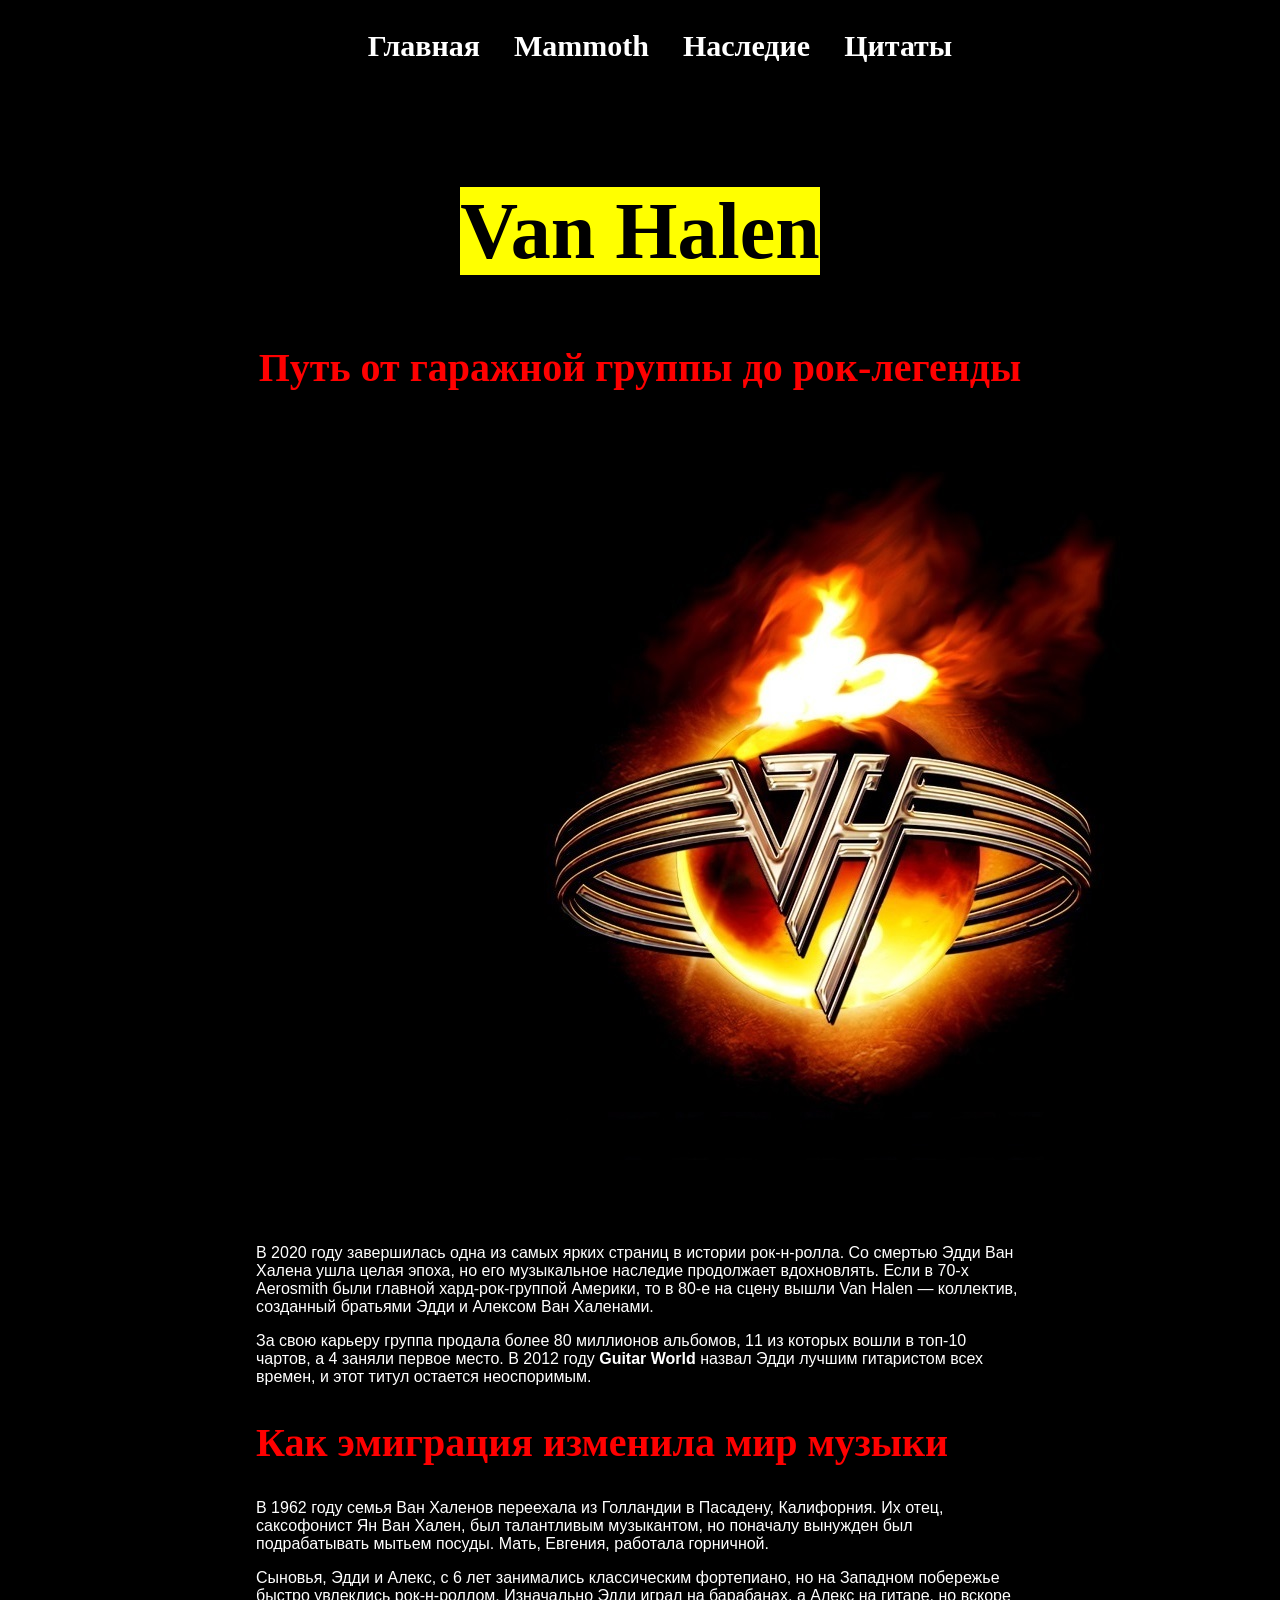
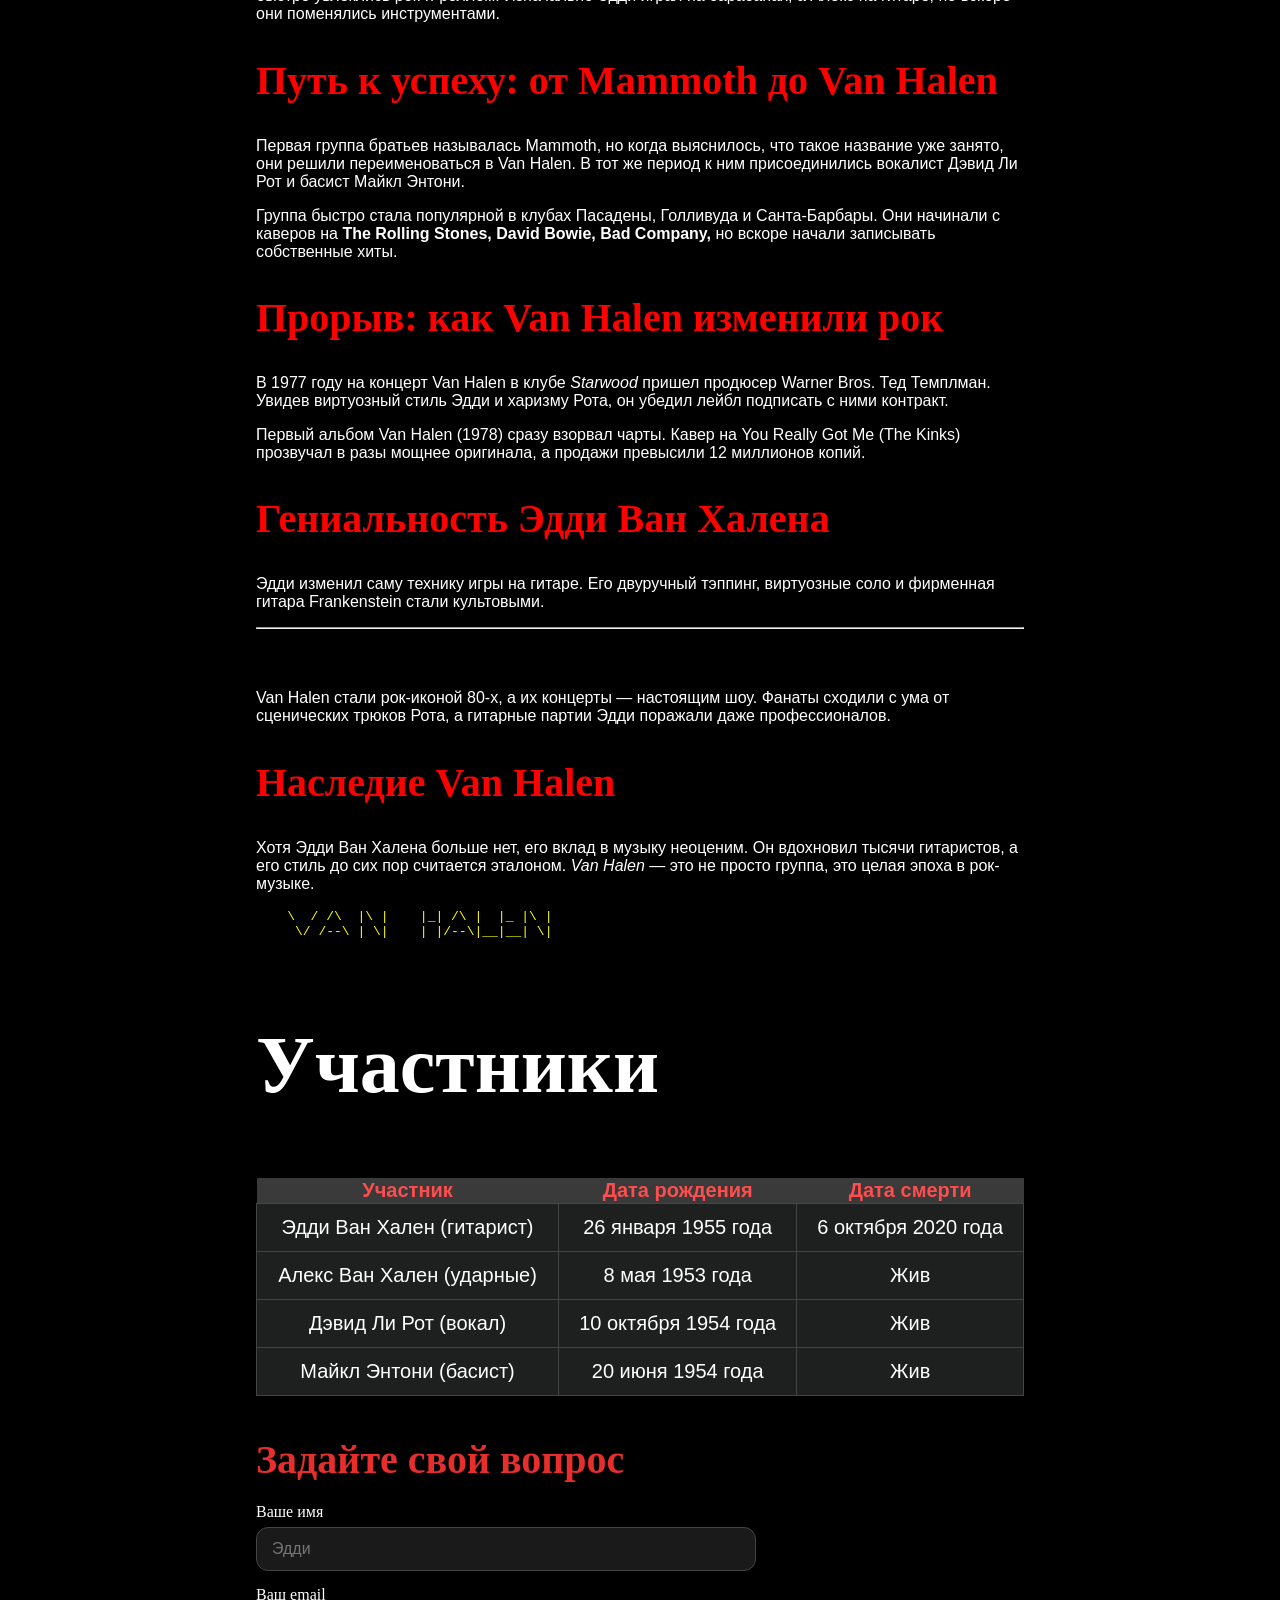
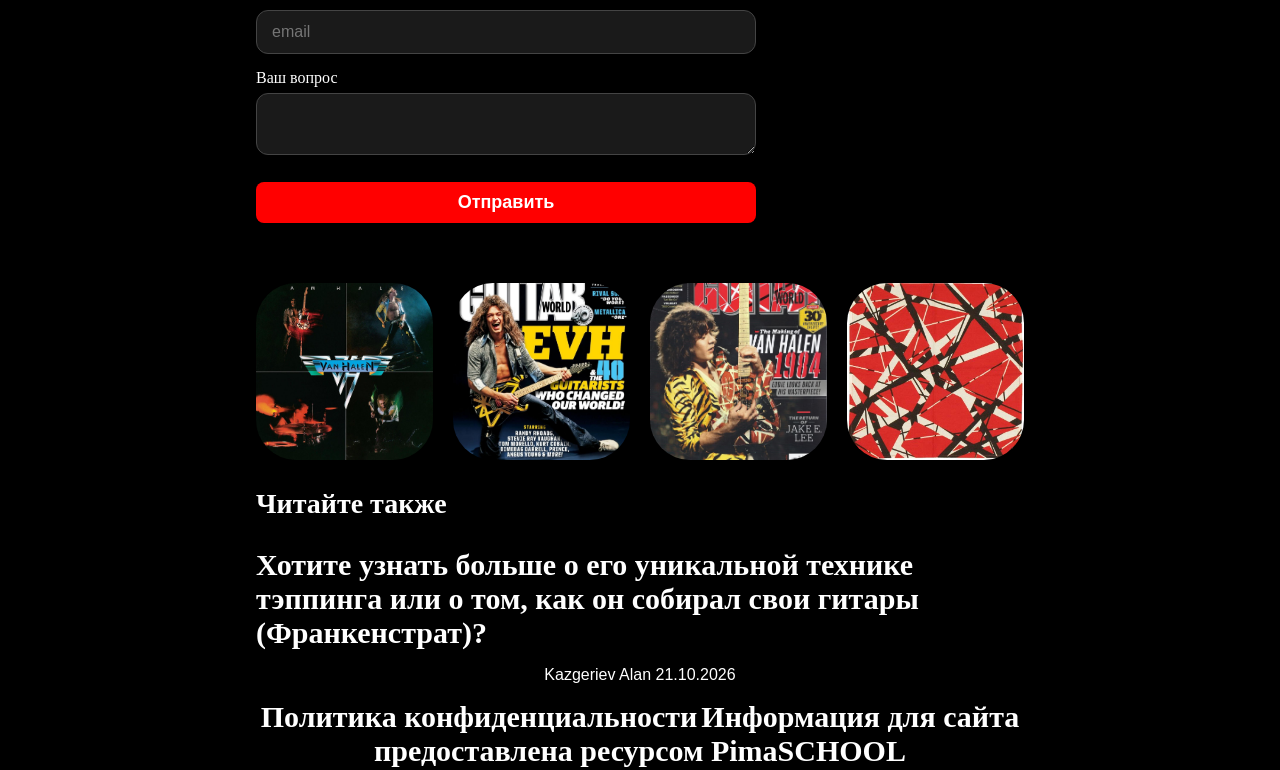
<file: index.html>
<!DOCTYPE html>
<html lang="ru">
<head>
    <meta charset="UTF-8">
    <link rel="stylesheet" href="CSS.css">
    <title>Van Halen</title>
</head>
<body>
<header>
        
        <div class="header">
            <nav>
                <a href="index.html">Главная</a>
                <a href="van.html">Mammoth</a>
                <a href="heritage.html">Наследие</a>
                <a href="quote.html">Цитаты</a>
            </nav>
        </div>
    </header>

<main>
    <section>
        <h1 style="text-align: center;"><mark>Van Halen</mark></h1>
        <div style="text-align: center;">
        <h2 id="home">Путь от гаражной группы до рок-легенды</h2>
        <img src="Van-Halen-wallpaper.jpg" alt="Logo"> 
        </div>
        <p>В 2020 году завершилась одна из самых ярких страниц в истории рок-н-ролла. Со смертью Эдди Ван Халена ушла целая эпоха, но его музыкальное наследие продолжает вдохновлять. Если в 70-х Aerosmith были главной хард-рок-группой Америки, то в 80-е на сцену вышли Van Halen — коллектив, созданный братьями Эдди и Алексом Ван Халенами.</p>
        <p>За свою карьеру группа продала более 80 миллионов альбомов, 11 из которых вошли в топ-10 чартов, а 4 заняли первое место. В 2012 году <strong>Guitar World</strong> назвал Эдди лучшим гитаристом всех времен, и этот титул остается неоспоримым.</p>
    </section>
    
    <section >
        <div class="div">
        <h2>Как эмиграция изменила мир музыки</h2>
        <p>В 1962 году семья Ван Халенов переехала из Голландии в Пасадену, Калифорния. Их отец, саксофонист Ян Ван Хален, был талантливым музыкантом, но поначалу вынужден был подрабатывать мытьем посуды. Мать, Евгения, работала горничной.</p>
        <p>Сыновья, Эдди и Алекс, с 6 лет занимались классическим фортепиано, но на Западном побережье быстро увлеклись рок-н-роллом. Изначально Эдди играл на барабанах, а Алекс на гитаре, но вскоре они поменялись инструментами.</p>
        </div>
    </section>

    <section>
        <h2 id="mammoth">Путь к успеху: от Mammoth до Van Halen</h2>
        <p>Первая группа братьев называлась Mammoth, но когда выяснилось, что такое название уже занято, они решили переименоваться в Van Halen. В тот же период к ним присоединились вокалист Дэвид Ли Рот и басист Майкл Энтони.</p>
        <p>Группа быстро стала популярной в клубах Пасадены, Голливуда и Санта-Барбары. Они начинали с каверов на <b>The Rolling Stones, David Bowie, Bad Company,</b> но вскоре начали записывать собственные хиты.</p>
    </section>
    
    <section>
        <h2 style=color:red>Прорыв: как Van Halen изменили рок</h2>
        <p>В 1977 году на концерт Van Halen в клубе <em>Starwood</em> пришел продюсер Warner Bros. Тед Темплман. Увидев виртуозный стиль Эдди и харизму Рота, он убедил лейбл подписать с ними контракт.</p>
        <p>Первый альбом Van Halen (1978) сразу взорвал чарты. Кавер на You Really Got Me (The Kinks) прозвучал в разы мощнее оригинала, а продажи превысили 12 миллионов копий.</p>
    </section>

    <section>
        <h2>Гениальность Эдди Ван Халена</h2>
        <p>Эдди изменил саму технику игры на гитаре. Его двуручный тэппинг, виртуозные соло и фирменная гитара Frankenstein стали культовыми.<hr> Он вдохновлялся Хендриксом, Клэптоном и Пэйджем, но привнес в гитарное искусство новый уровень мастерства.</p>
        <p>Van Halen стали рок-иконой 80-х, а их концерты — настоящим шоу. Фанаты сходили с ума от сценических трюков Рота, а гитарные партии Эдди поражали даже профессионалов.</p>
    </section>
    
    <section>
        <h2 id="heritage">Наследие Van Halen</h2>
        <p>Хотя Эдди Ван Халена больше нет, его вклад в музыку неоценим. Он вдохновил тысячи гитаристов, а его стиль до сих пор считается эталоном. <i>Van Halen</i> — это не просто группа, это целая эпоха в рок-музыке.</p>
    </section>

    <pre>
    \  / /\  |\ |    |_| /\ |  |_ |\ |
     \/ /--\ | \|    | |/--\|__|__| \|
    </pre>

    <section>
            <h1 id="title">Участники</h1>
            <table class="members-table">
                <thead>
                    <tr>
                        <th>Участник</th>
                        <th>Дата рождения</th>
                        <th>Дата смерти</th>
                    </tr>
                </thead>
                <tbody>
                    <tr>
                        <td>Эдди Ван Хален (гитарист)</td>
                        <td>26 января 1955 года</td>
                        <td>6 октября 2020 года</td>
                    </tr>
                    <tr>
                        <td>Алекс Ван Хален (ударные)</td>
                        <td>8 мая 1953 года</td>
                        <td>Жив</td>
                    </tr>
                    <tr>
                        <td>Дэвид Ли Рот (вокал)</td>
                        <td>10 октября 1954 года</td>
                        <td>Жив</td>
                    </tr>
                    <tr>
                        <td>Майкл Энтони (басист)</td>
                        <td>20 июня 1954 года</td>
                        <td>Жив</td>
                    </tr>
                </tbody>
            </table>
        </section>
  
        <section class="feedback-section">    
            <h2>Задайте свой вопрос</h2>
                <form class="feedback-form" action="">
                    <div class="form-group">
                        <label for="name">Ваше имя</label>
                        <input type="text" id="name" name="name" placeholder="Эдди">
                    </div>
                    <div class="form-group">
                        <label for="email">Ваш email</label>
                        <input type="text" id="email" name="email" placeholder="email">
                    </div>
                    <div class="form-group">
                        <label for="message"> Ваш вопрос</label>
                        <textarea id="message" name="message"></textarea>
                    </div>
                        <button type="submit" class="submit-btn">Отправить</button>
                </form>	
        </section>

        <section>
            <div class="container">
                <img class="imgs" src="dd7067d3d5a419c97a6c8b4ffbb0a375.jpg" alt="img">
                <img class="imgs" src="a05c813d1d42529a5054c05b542b33af.jpg" alt="img">
                <img class="imgs" src="2883514bbbe00c8a00a8ca5005068cc0.jpg" alt="img">
                <img class="imgs" src="4a9fda31090e3ae013583578feadf24e.jpg" alt="img">
            </div>
        </section>

</main>

<aside>
    <h3>Читайте также</h3>
    <a href="https://www.drawinside.com/blogs/artist-studio/eddie-van-halen-draw-my-life-hell-to-the-rules-and-frankenstrat" target="_blank">Хотите узнать больше о его уникальной технике тэппинга или о том, как он собирал свои гитары (Франкенстрат)?</a>
</aside>

<footer class="footer">
    <p style="color: rgb(255, 255, 255);">Kazgeriev Alan 21.10.2026</p>
    <a href="#privacy" >Политика конфиденциальности</a>
    <a href="https://pimaschool.ru/blog/van-halen-put-ot-garazhnoy-gruppy-do-rok-legendy/" target="_blank">Информация для сайта предоставлена ресурсом PimaSCHOOL</a>
</footer>
</body>
</html>
</file>
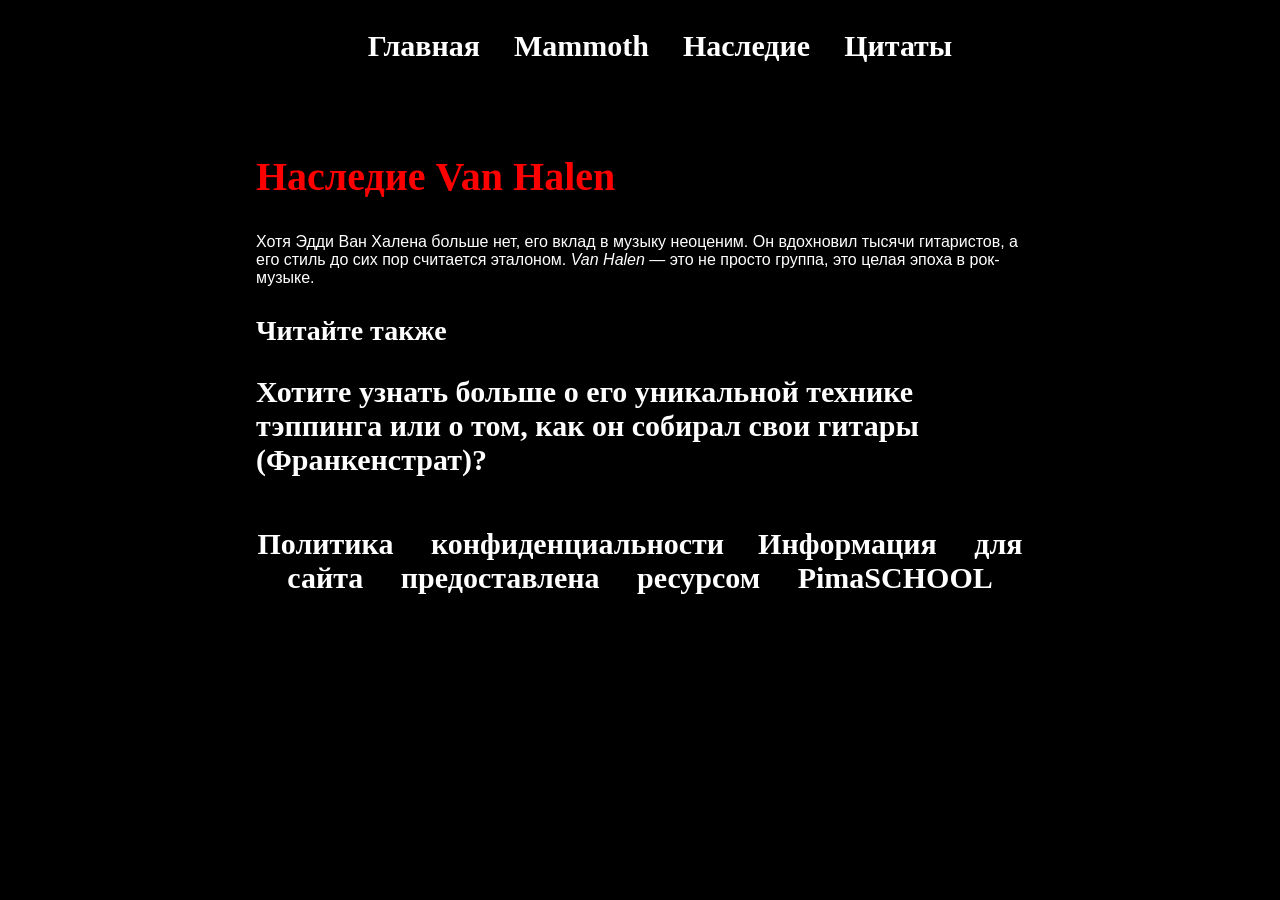
<file: heritage.html>
<!DOCTYPE html>
<html lang="ru">
<head>
    <link rel="stylesheet" href="CSS.css">
    </style>
    <meta charset="UTF-8">
    <title>Van Halen</title>
</head>
<body>
   <header>
        <div class="header">
            <nav>
                <a href="index.html">Главная</a>
                <a href="van.html">Mammoth</a>
                <a href="heritage.html">Наследие</a>
                <a href="quote.html">Цитаты</a>
            </nav>
        </div>
    </header>

<main>
   
    <section>
        <h2 id="heritage">Наследие Van Halen</h2>
        <p>Хотя Эдди Ван Халена больше нет, его вклад в музыку неоценим. Он вдохновил тысячи гитаристов, а его стиль до сих пор считается эталоном. <i>Van Halen</i> — это не просто группа, это целая эпоха в рок-музыке.</p>
    </section>

</main>

<aside>
    <h3>Читайте также</h3>
    <a href="https://www.drawinside.com/blogs/artist-studio/eddie-van-halen-draw-my-life-hell-to-the-rules-and-frankenstrat" target="_blank">Хотите узнать больше о его уникальной технике тэппинга или о том, как он собирал свои гитары (Франкенстрат)?</a>
</aside>

<footer class="footer">
    <p style="color: black;">Kazgeriev Alan 21.10.2026</p>
    <nav>
    <a href="#privacy" >Политика конфиденциальности</a>
    <a href="https://pimaschool.ru/blog/van-halen-put-ot-garazhnoy-gruppy-do-rok-legendy/" target="_blank">Информация для сайта предоставлена ресурсом PimaSCHOOL</a>
    </nav>
</footer>
</body>
</html>
</file>
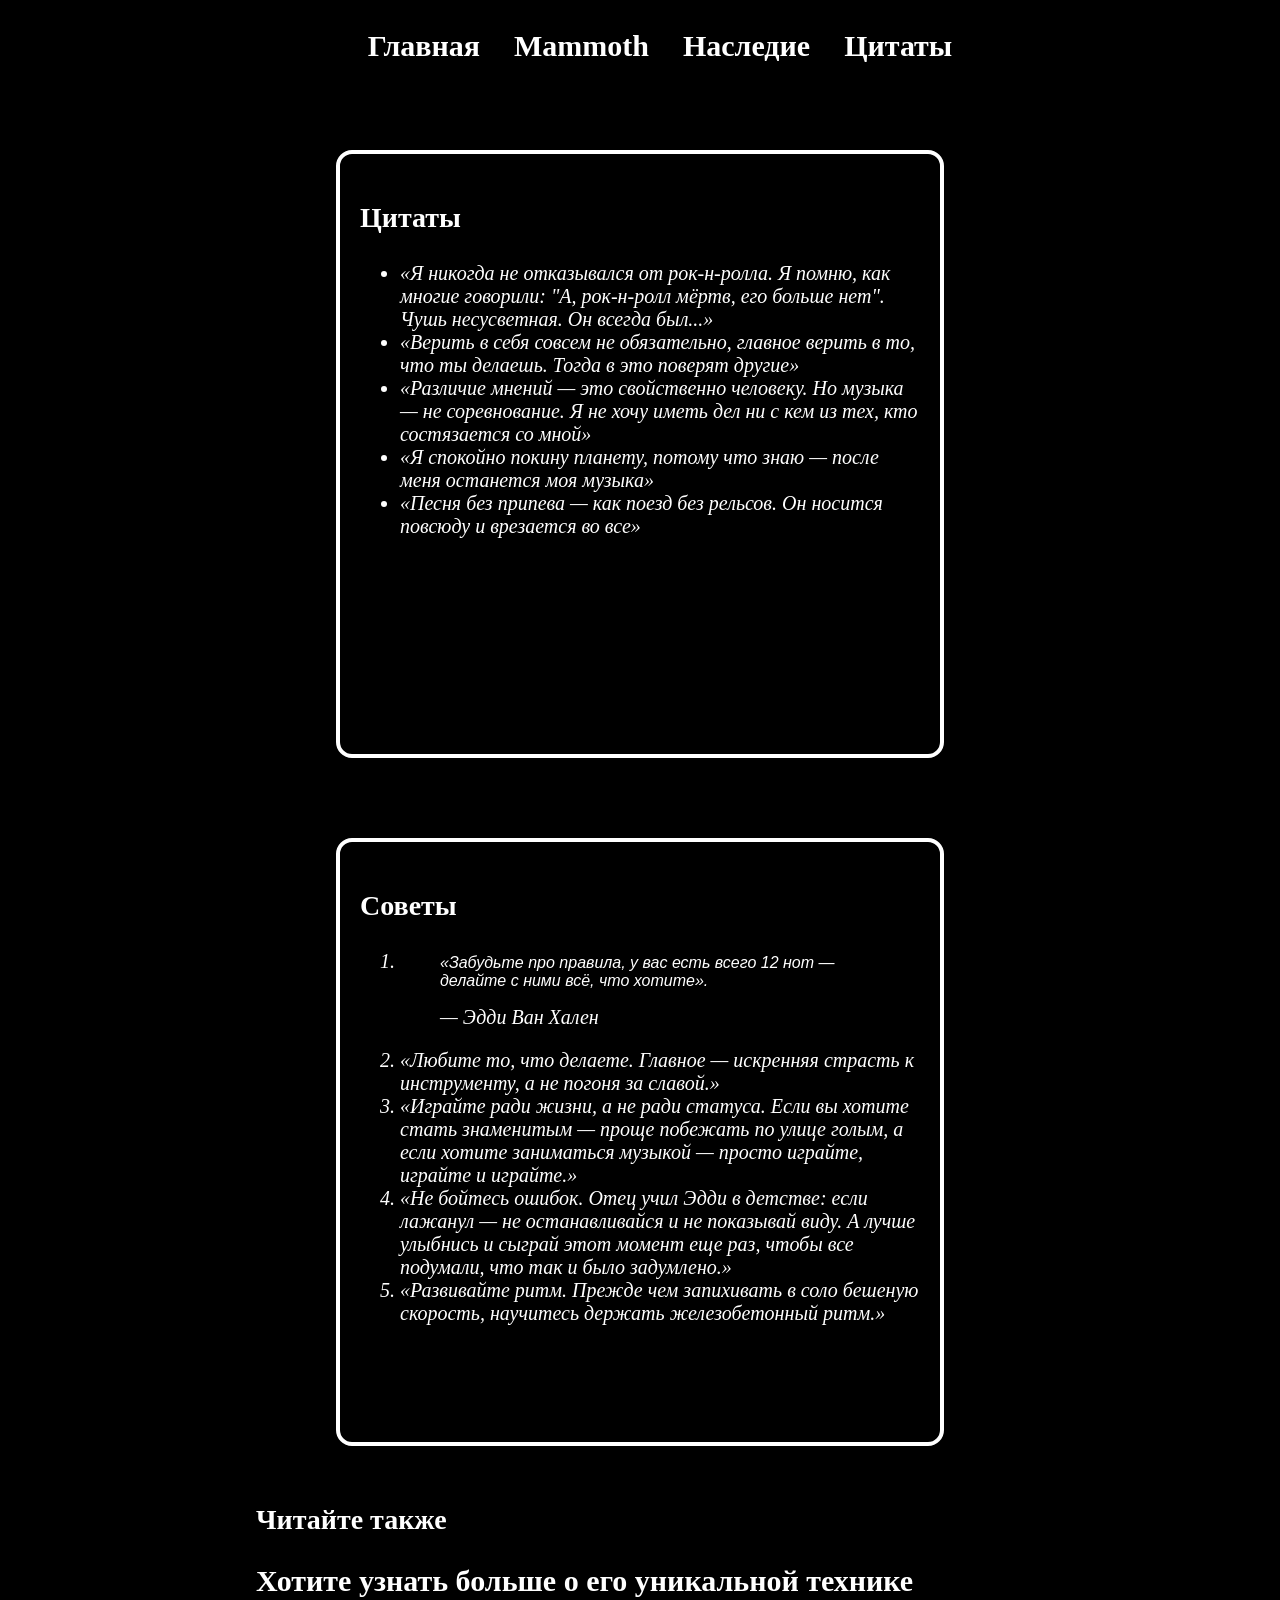
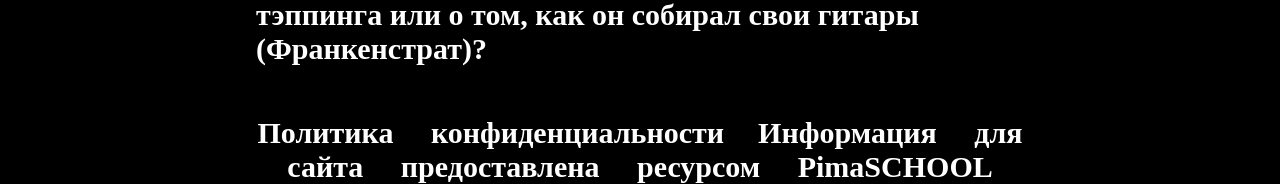
<file: quote.html>
<!DOCTYPE html>
<html lang="ru">
<head>
    <link rel="stylesheet" href="CSS.css">
    </style>
    <meta charset="UTF-8">
    <title>Van Halen</title>
</head>
<body>
   <header>
        <div class="header">
            <nav>
                <a href="index.html">Главная</a>
                <a href="van.html">Mammoth</a>
                <a href="heritage.html">Наследие</a>
                <a href="quote.html">Цитаты</a>
            </nav>
        </div>
    </header>

<main>
    
    <section class="cards_conteiner">
            <div class="relative">
            <h3 id="quote">Цитаты</h3>
            <ul >
                <i>
                <li>«Я никогда не отказывался от рок-н-ролла. Я помню, как многие говорили: "А, рок-н-ролл мёртв, его больше нет". Чушь несусветная. Он всегда был...»</li>
                <li>«Верить в себя совсем не обязательно, главное верить в то, что ты делаешь. Тогда в это поверят другие»</li>
                <li>«Различие мнений — это свойственно человеку. Но музыка — не соревнование. Я не хочу иметь дел ни с кем из тех, кто состязается со мной»</li>
                <li>«Я спокойно покину планету, потому что знаю — после меня останется моя музыка»</li>
                <li>«Песня без припева — как поезд без рельсов. Он носится повсюду и врезается во все»</li>
                </i>
            </ul>
            </div>

            <div class="relative">
            <h3 id="quote2">Советы</h3>
            <ol>
                <i>
                <li><blockquote cite="https://www.loudersound.com/bands-artists/there-are-no-rules-eddie-van-halen-the-life-and-times-of-a-guitar-god">
                    <p>«Забудьте про правила, у вас есть всего 12 нот — делайте с ними всё, что хотите».</p>
                    <footer>— <cite>Эдди Ван Хален</cite></footer>
                    </blockquote></li>
                <li>«Любите то, что делаете. Главное — искренняя страсть к инструменту, а не погоня за славой.»</li>
                <li>«Играйте ради жизни, а не ради статуса. Если вы хотите стать знаменитым — проще побежать по улице голым, а если хотите заниматься музыкой — просто играйте, играйте и играйте.»</li>
                <li>«Не бойтесь ошибок. Отец учил Эдди в детстве: если лажанул — не останавливайся и не показывай виду. А лучше улыбнись и сыграй этот момент еще раз, чтобы все подумали, что так и было задумлено.»</li>
                <li>«Развивайте ритм. Прежде чем запихивать в соло бешеную скорость, научитесь держать железобетонный ритм.»</li>
                </i>
            </ol>
            </div>
    </section>

   
</main>

<aside>
    <h3>Читайте также</h3>
    <a href="https://www.drawinside.com/blogs/artist-studio/eddie-van-halen-draw-my-life-hell-to-the-rules-and-frankenstrat" target="_blank">Хотите узнать больше о его уникальной технике тэппинга или о том, как он собирал свои гитары (Франкенстрат)?</a>
</aside>

<footer class="footer">
    <p style="color: black;">Kazgeriev Alan 21.10.2026</p>
    <nav>
    <a href="#privacy" >Политика конфиденциальности</a>
    <a href="https://pimaschool.ru/blog/van-halen-put-ot-garazhnoy-gruppy-do-rok-legendy/" target="_blank">Информация для сайта предоставлена ресурсом PimaSCHOOL</a>
    </nav>
</footer>
</body>
</html>
</file>
<file: CSS.css>
body {
             background-color:black;
            padding-top: 0;
            margin: 0 auto; 
            width: 60%;}
        main {
            padding-top: 120px;
            }       
        h1 {color:white;
            font-size:80px;
            font-family: Widock TRIAL }
        h2 {color:red;
            font-size: 40px;
            font-weight: bold;
            font-family: Gilroy;}
        h3 {color:white;
            font-weight: bold;
            font-family: Gilroy;
            font-size: 28px;}
        p {color: white;
            font-size: 16px;
            font-family: arial;}
        div.header {
            padding: 20px;
            border-radius: 16px;
            text-align: center; 
            position: fixed;
            top: 1%;
            z-index: 1000;
            width: 60%;
            margin: 0 auto;
            background-color: #000000;
            border: 5px;
            border-color: #ffffff;
            }
        div.static {padding: 20px; 
            margin: 30px; 
            background-color: #1f1f1f;}
        
        .cards_conteiner{
            width: 100%;
            display:flex;
            align-items:center;
            flex-wrap: wrap;
            align-items: center;
            justify-content: center;
            gap: 20px;
            }   
        .relative {position: relative;
            padding: 20px;
            margin: 30px;
            border-radius: 16px;
            border: 4px solid white;
            width:560px;
            height: 560px;
            }
        .container {
            width: 100%;
            display: flex;
            flex-wrap: wrap;
            justify-content: center;
            gap: 20px;
            box-sizing: border-box;
            }
        .container1 {
            margin: 0 auto;
            width: 60%;
            display: grid;
            align-items: center;
            grid-template-columns: repeat(3, 1fr);
            gap: 12px;}
        .item {
            border-radius: 40px;
            width: 250px;
            height: 250px;
            background: steelblue;
            }
        .item1 {
            border-radius: 12px;
            width: auto;          
            height: auto;       
            min-height: 60px;
            background: rgb(30, 31, 31);
            color: white;
            font-family: Gilroy, Arial, sans-serif;
            font-size: 18px;
            display: flex;
            align-items: center;
            ustify-content: center;
            text-align: center;
            padding: 12px 16px;
            box-sizing: border-box;
            border: 1px solid #444;
            }
        li {color:white;
            font-size: 20px;}
        pre {color:yellow;}
        .members-table {
            width: 100%;
            border-collapse: collapse;
            margin: 0 auto;
            color: white;
            font-family: Gilroy, Arial, sans-serif;
            font-size: 18px;
        }

        .members-table td {
            border: 1px solid #444;
            padding: 12px 16px;
            text-align: center;
            vertical-align: middle;
        }

        .members-table th {
            background-color: #3a3a3a;
            color: #ff4d4d;
            font-size: 20px;
            font-weight: bold;
        }

        .members-table td {
            background-color: rgb(30, 31, 31);
        }

        .members-table tr:hover td {
            background-color: #2a2a2a;
        }
        th {color:white;
            font-size: 20px;}
        tr {color:white;
            font-size: 20px;}
        label {color:white;}
        .volume1 {color:yellow;
            font-family: serif;}
        .volume2 {color:green;
            font-family: sans-serif;}
        nav {word-spacing: 30px;
            background-color: rgb(0, 0, 0);}
        a:link { color: rgb(255, 255, 255);
            text-decoration:none;
            font-size:30px;
            font-family: Gilroy;
            font-weight: bold;}
        a:visited { color: rgb(255, 255, 255);
            text-decoration:none;
            font-size:30px;
            font-family: Gilroy;}
        a:hover { color: #ff0000;
            text-decoration:none;
            font-size:25px;
            font-family: Gilroy;}
        a:active { color: yellow;
            text-decoration:none;
            font-size:15px;
            font-family: Gilroy;}
        .footer {text-align: center;
            background-color: rgb(0, 0, 0); 
            border-color: #ffffff;
            border: 5px;
            width: 60%;
            margin: 0 auto;
            position: absolute; 
            }
        .imgs {
            flex: 1;
            min-width: 0;
            aspect-ratio: 1/1;
            border-radius: 40px;
            object-fit: cover;
            }
        button.submit-btn {
            margin-top: 12px;
            padding: 10px 24px;
            border: none;
            border-radius: 8px;
            background-color: red;
            color: white;
            font-size: 18px;
            font-family: Gilroy, Arial, sans-serif;
            font-weight: bold;
            cursor: pointer;
            }
            .feedback-section {
            max-width: 500px;
            margin: 40px 0 60px 0;
            }
            .feedback-section h2 {
            color: #e62e2d;
            font-size: 40px;
            margin-bottom: 20px;
            }
            .feedback-form {
            display: flex;
            flex-direction: column;
            gap: 15px;
            }
            .form-group {
            display: flex;
            flex-direction: column;
            gap: 6px;
            }
            .form-group label {
            color: #ffffff;
            font-size: 16px;
            }
            .form-group input,
            .form-group textarea {
            width: 100%;
            padding: 12px 15px;
            background-color: #1a1a1a;
            border: 1px solid #444;
            border-radius: 12px;
            color: #ffffff;
            font-size: 16px;
            box-sizing: border-box;
            }
</file>
